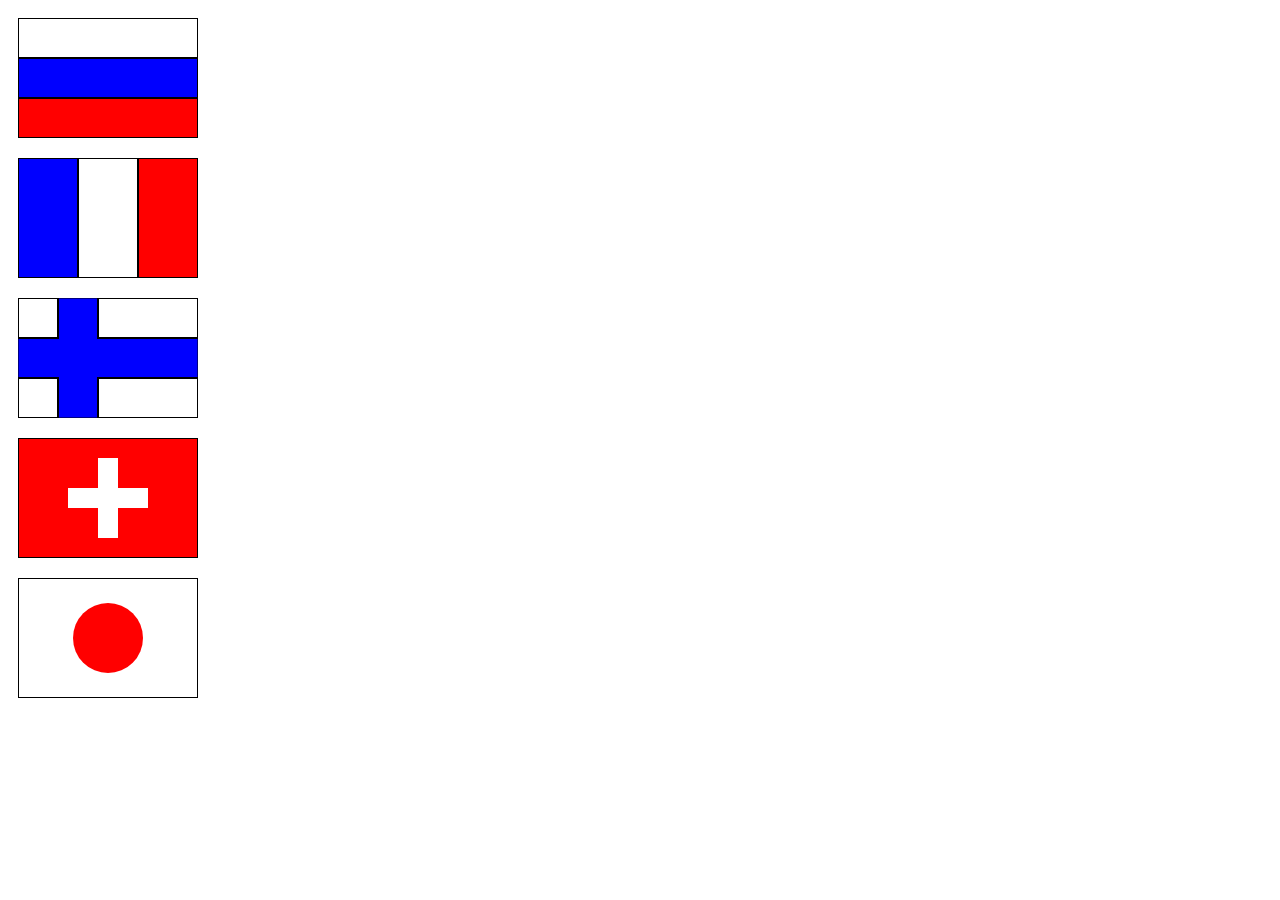
<file: task1/index.html>
<!DOCTYPE html>
<html lang="en">
<head>
    <meta charset="UTF-8">
    <link rel="stylesheet" href="style.css"/>
    <title>Title</title>
</head>
<body>
<div class="container">

    <div class="flag-box">
        <svg class="rus" width="180" height="120" style="stroke:rgb(0,0,0);stroke-width:2">
            <rect x="0" y="0" width="180" height="40" style="fill: white"/>
            <rect x="0" y="40" width="180" height="40" style="fill: blue"/>
            <rect x="0" y="80" width="180" height="40" style="fill: red"/>
        </svg>
    </div>
    <div class="flag-box">
        <svg class="france" width="180" height="120" style="stroke:rgb(0,0,0);stroke-width:2">
            <rect x="0" y="0" width="60" height="120" style="fill: blue"/>
            <rect x="60" y="0" width="60" height="120" style="fill: white"/>
            <rect x="120" y="0" width="60" height="120" style="fill: red"/>
        </svg>
    </div>
    <div class="flag-box">
        <svg class="finland" width="180" height="120" style="stroke:rgb(0,0,0);stroke-width:2">
            <rect x="0" y="0" width="180" height="120" style="fill: blue;stroke-width: 1"/>
            <rect x="0" y="0" width="40" height="40" style="fill: white"/>
            <rect x="80" y="0" width="100" height="40" style="fill: white"/>
            <rect x="0" y="80" width="40" height="40" style="fill: white"/>
            <rect x="80" y="80" width="100" height="40" style="fill: white"/>

        </svg>
    </div>
    <div class="flag-box">
        <svg class="switzerland" width="180" height="120" style="stroke:rgb(0,0,0);stroke-width:2">
            <rect x="0" y="0" width="180" height="120" style="fill: red"/>
            <line x1="50" y1="60" x2="130" y2="60" stroke="white" stroke-width="20"/>
            <line x1="90" y1="20" x2="90" y2="100" stroke="white" stroke-width="20"/>
        </svg>
    </div>
    <div class="flag-box">
        <svg class="japan" width="180" height="120" style="stroke:rgb(0,0,0);stroke-width:2">
            <rect x="0" y="0" width="180" height="120" style="fill: white"/>
            <circle r="35" cx="90" cy="60" style="fill: red; stroke-width: 0"/>
        </svg>
    </div>
</div>
</body>
</html>
</file>
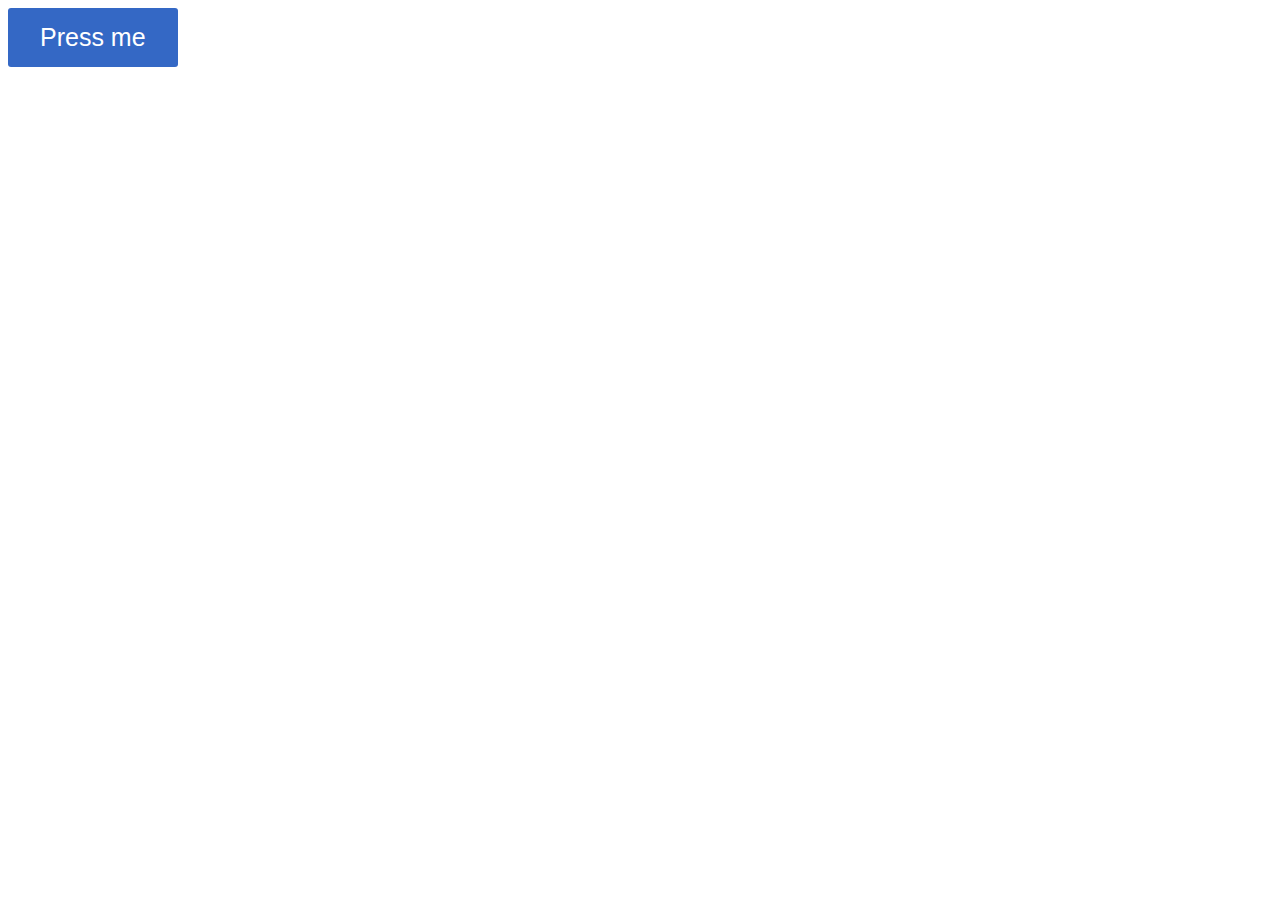
<file: task3/index.html>
<!DOCTYPE html>
<html lang="en">
<head>
    <meta charset="UTF-8">
    <link rel="stylesheet" href="style.css">
    <title>Title</title>
</head>
<body>
<button class="btn btn-test">Press me</button>
<p id="user-screen"></p>
<p id="user-location"></p>

<script src="script.js"></script>

</body>
</html>
</file>
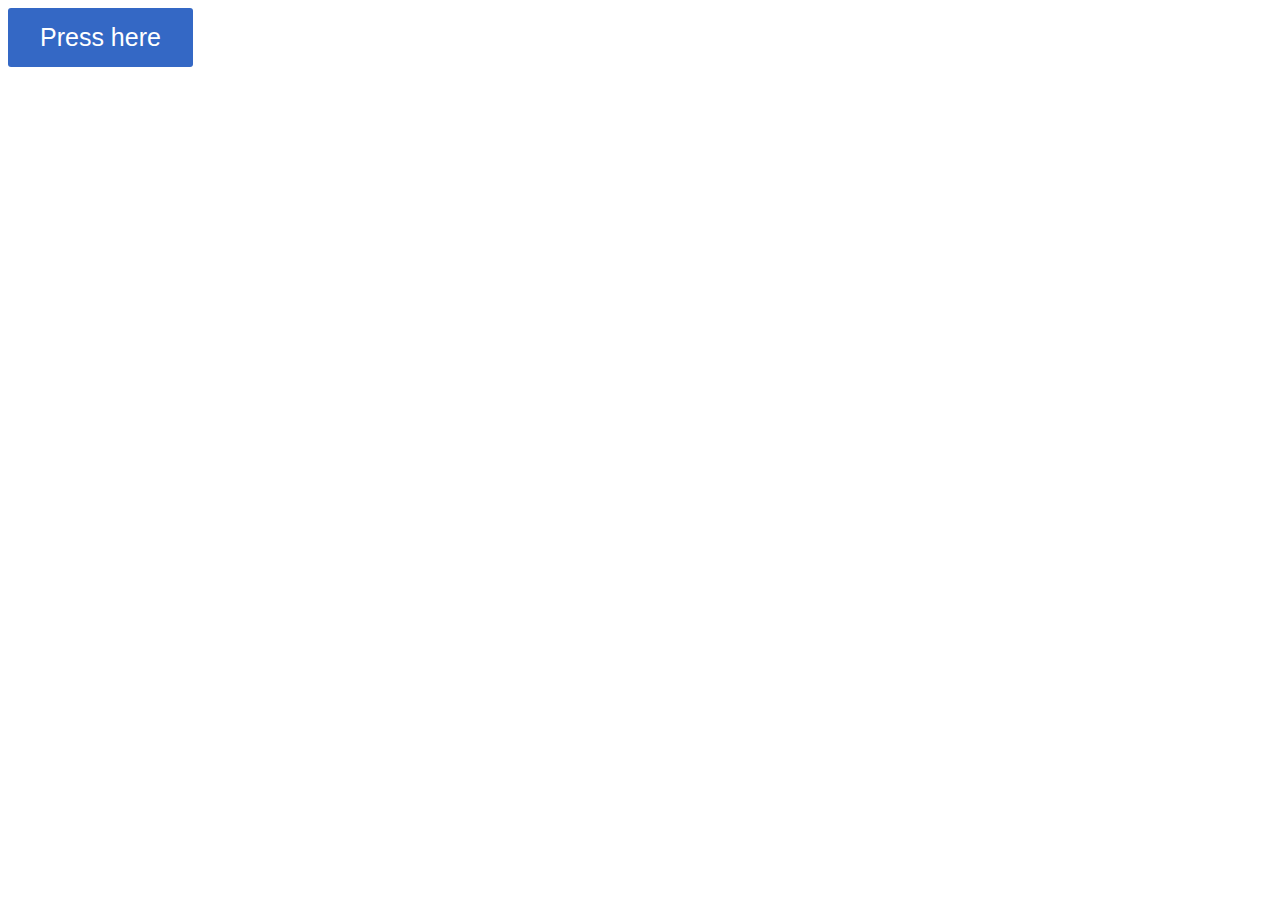
<file: task4/index.html>
<!DOCTYPE html>
<html lang="en">
<head>
    <meta charset="UTF-8">
    <link rel="stylesheet" href="style.css">
    <title>Title</title>
</head>
<body>
    <button class="btn btn-test">Press here</button>
    <p id="btn-zone"></p>
    <p id="btn-time"></p>

    <script src="script.js"></script>
</body>
</html>
</file>
<file: task1/style.css>
.flag-box {
    width: 180px;
    height: 120px;
    padding: 10px;
}
</file>
<file: task3/style.css>
.btn{
    background-color: #3468c5;
    border: none;
    padding: 15px 32px;
    text-align: center;
    text-decoration: none;
    display: flex;
    cursor: pointer;
    border-radius: 3px;
    font-size: 25px;
    color: white;
}

.btn:hover {
    box-shadow: 0px 2px 8px 2px rgba(141,150,178,.3);
    transform: scale(1.01);
}
</file>
<file: task4/style.css>
.btn{
    background-color: #3468c5;
    border: none;
    padding: 15px 32px;
    text-align: center;
    text-decoration: none;
    display: flex;
    cursor: pointer;
    border-radius: 3px;
    font-size: 25px;
    color: white;
}

.btn:hover {
    box-shadow: 0px 2px 8px 2px rgba(141,150,178,.3);
    transform: scale(1.01);
}
</file>
